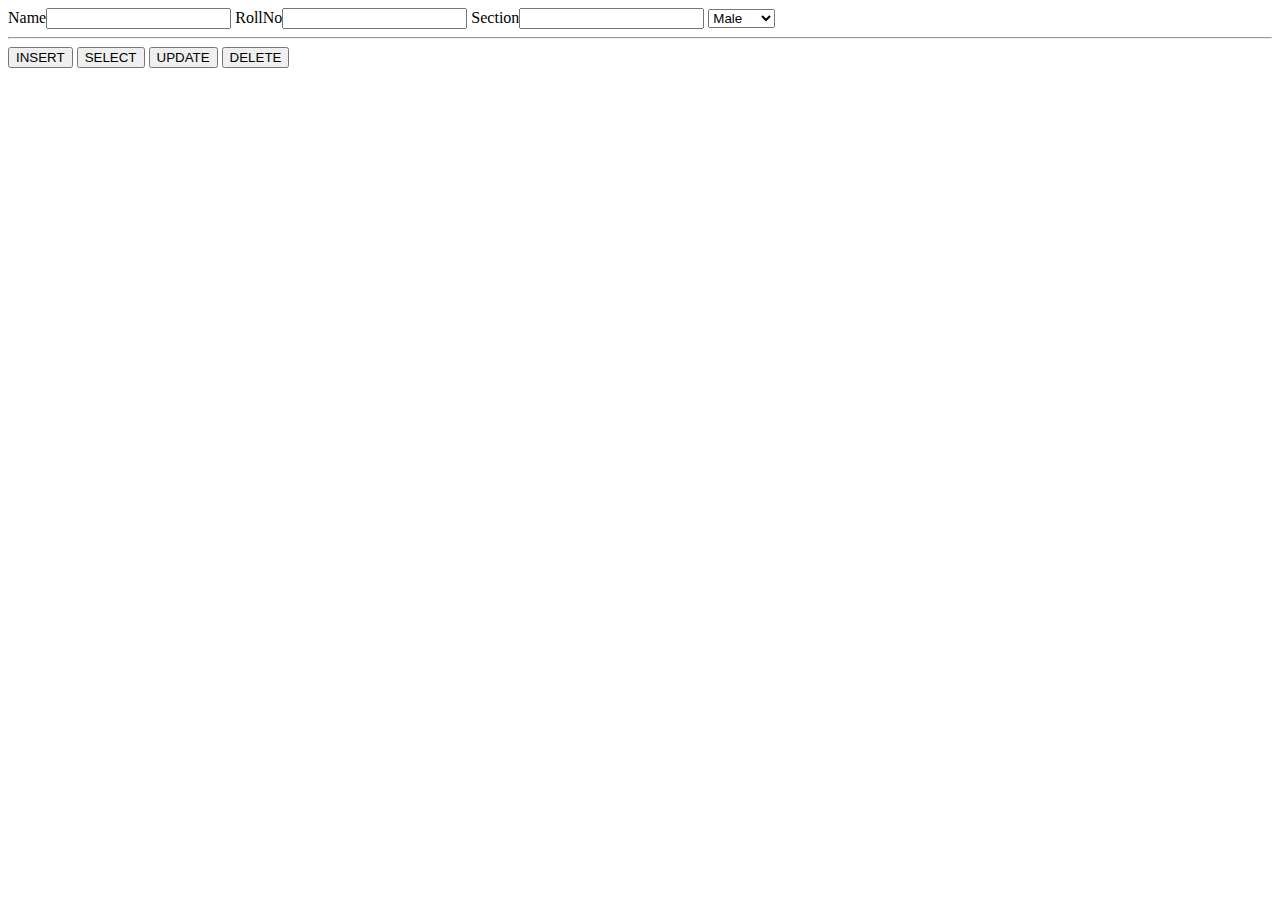
<file: mihir.html>
<!DOCTYPE html>
<html lang="en">
<head>
    <meta charset="UTF-8">
    <meta http-equiv="X-UA-Compatible" content="IE=edge">
    <meta name="viewport" content="width=device-width, initial-scale=1.0">
    <title>Document</title>
</head>
<body>
    
    <label>Name</label><input id="Namebox" type="text">
    <label>RollNo</label><input id="Rollbox" type="text">
    <label>Section</label><input id="Secbox" type="text">
 <select id="Genbox">
    <option value="Male">Male</option>
    <option value="Female">FeMale</option>
 </select>

 <hr>
 <button id="Insbtn">INSERT</button>
<button id="Selbtn">SELECT</button>
<button id="Updbtn">UPDATE</button>
<button id="Delbtn">DELETE </button>


<!-- IMPORT AND CONFIGURATION -->

<script type="module">
    // Import the functions you need from the SDKS you need
    import { initializeApp } from "https://www.gstatic.com/firebasejs/9.1.0/firebase-app.js"
    // TODO: Add SDKS for Firebase products that you want
    // https://firebase.google.com/docs/web/setup#available-libraries
    // Your web app's Firebase configuration
    const firebaseConfig = {
    apiKey: "AIzaSyCr8ai8KrHD1vo-Zv-QXvhgP872iDrxAkc",
    authDomain: "azimobtest-firebase-realtime.firebaseapp.com",
    projectId: "azimobtest-firebase-realtime",
    storageBucket: "azimobtest-firebase-realtime.appspot.com",
    messagingSenderId: "95711320011",
    appId: "95711320011:web:70f6911ea6891a0585884e"
    };
    // Initialize Firebase
    const app = initializeApp (firebaseConfig);
    import {getDatabase, ref, get, set, child, update, remove}
    from "https://www.gstatic.com/firebasejs/9.1.0/firebase-database.js"
    const db = getDatabase();
// -References

var namebox document.getElementById("NameBox");
var rollbox = document.getElementById("Rollbox");
var secbox document.getElementById("Secbox");
var genbox = document.getElementById("Genbox");
var insBtn = document.getElementById("Insbtn");
var selBtn = document.getElementById("Selbtn");
var updBtn = document.getElementById("Updbtn");
var delBtn = document.getElementById("Delbtn");
// --INSERT DATA FUNCTION-
function InsertData() {
set(ref(db, "TheStudents/"+ rollbox.value),{
NameOfStd: namebox.value,
RollNo: rollbox.value,
Section: secbox.value,
Gender: genbox.value
})
.then(() => {
alert("data stored successfully");
})
.catch((error)=>{
alert("unsuccessful, error"+error);
});
I
}

// SELECT DATA FUNCTION


function SelectData(){
const dbref = ref(db);
get (child(dbref, "TheStudents/"+ rollbox.value)) .then((snapshot) =>{
if(snapshot.exist()){
namebox.value = snapshot.val().NameOfStd;
secbox.value = snapshot.val().RollNo;
genbox.value = snapshot.val().Gender;
}
else{
alert("No data found");
}
 })
.catch((error)=>{
alert("unsuccessful, error"+error); I
});
}


// UPDATE DATA FUNCTION

function UpdateData(){
update(ref(db, "TheStudents/"+ rollbox.value),{
NameOfStd: namebox.value,
Section: secbox.value,
Gender: genbox.value
})
.then(() => {
alert("data stored successfully");
})
.catch((error) =>{
alert("unsuccessful, error"+error);
});
}
I



// DELETE DATA FUNCTION


function DeleteData(){
remove(ref(db, "TheStudents/"+ rollbox.value))
.then(() => {
alert("data stored successfully");
})
.catch((error) =>{
alert("unsuccessful, error"+error);
});
}
I


// --Assign Events To Btns-
insBtn.addEventListener('click', InsertData);
selBtn.addEventListener('click', SelectData);
updBtn.addEventListener('click', UpdateData);
delBtn.addEventListener('click', DeleteData);

    </script>
</body>
</html>
</file>
